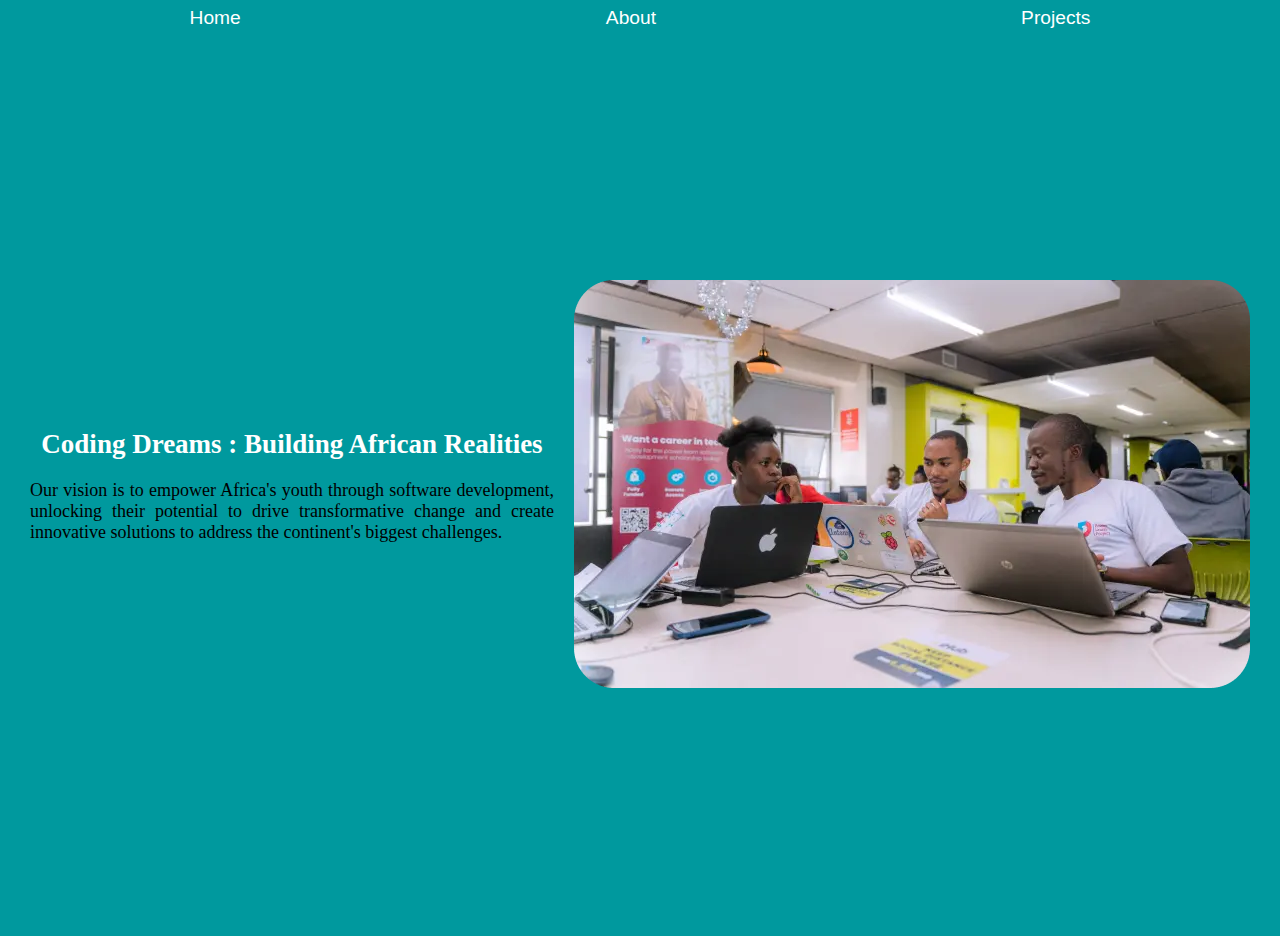
<file: index.html>
<!DOCTYPE html>
<html lang="en">
<head>
  <meta charset="UTF-8">
  <meta name="viewport" content="width=device-width, initial-scale=1.0">
  <title>plp portfolio</title>
  <link rel="stylesheet" href="style.css">
</head>
<body>
  <nav>
    <ul>
      <li><a href="#">Home</a></li>
      <li><a href="/about.html">About</a></li>
      <li><a href="/project.html">Projects</a></li>
    </ul>
  </nav>
  <main>
    <div class="center">
     <div class="texts">
      <h2>Coding Dreams : Building African Realities</h2>
      <p>Our vision is to empower Africa's youth through software development, unlocking their potential to drive transformative change and create innovative solutions to address the continent's biggest challenges.</p>
     </div>
      <div>
        <img src="./images/about.webp" alt="">
      </div>
    </div>
  </main>
</body>
</html>
</file>
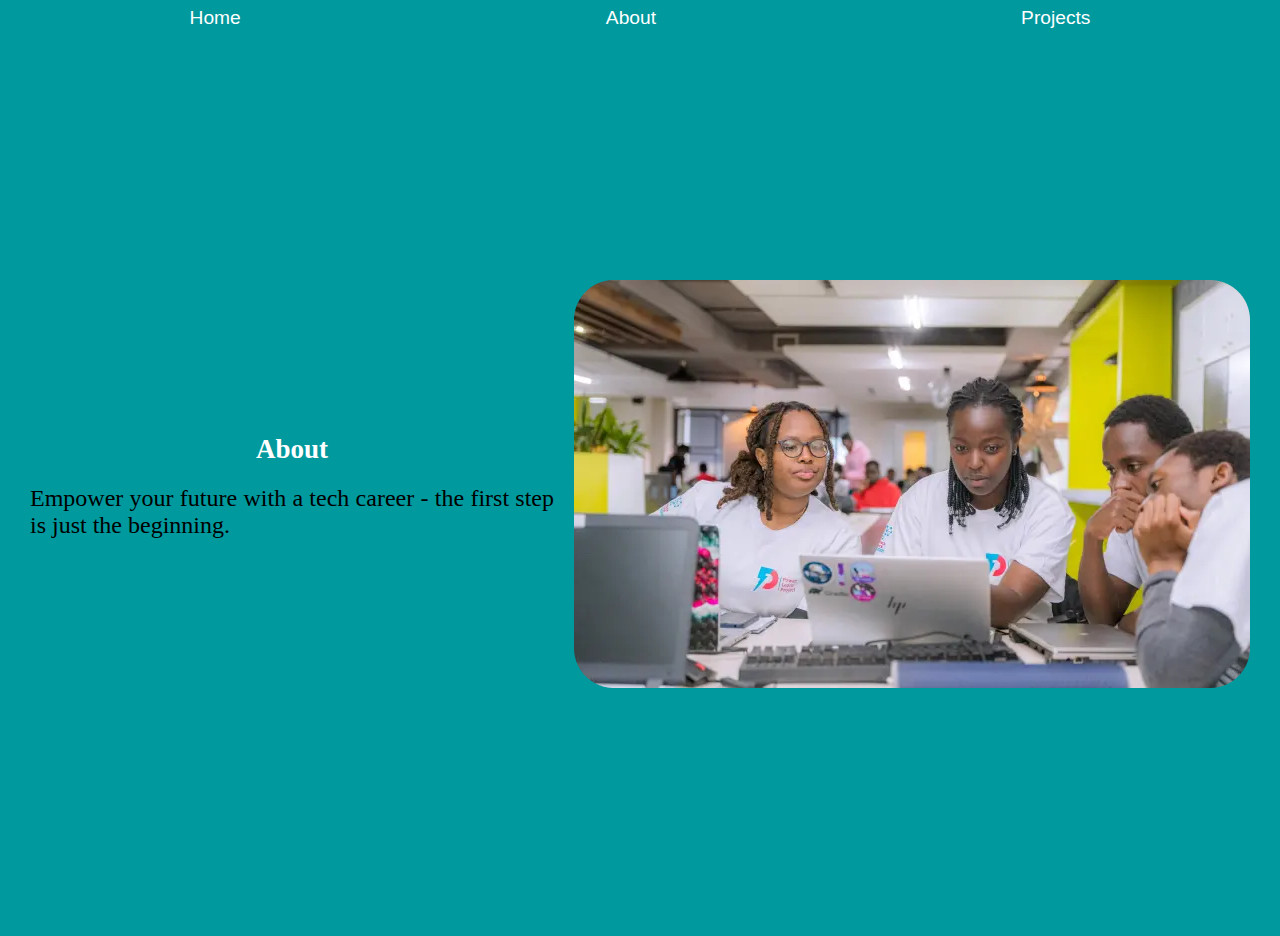
<file: about.html>
<!DOCTYPE html>
<html lang="en">
<head>
  <meta charset="UTF-8">
  <meta name="viewport" content="width=device-width, initial-scale=1.0">
  <title>About page</title>
  <link rel="stylesheet" href="style.css">
</head>
<body>
  <nav>
    <ul>
      <li><a href="/portfolio.html">Home</a></li>
      <li><a href="/about.html">About</a></li>
      <li><a href="/project.html">Projects</a></li>
    </ul>
  </nav>
  <main>
    <div class="center">
      <div class="texts">
        <h2>About</h2>
        <p id="empower">Empower your future with a tech career - the first step is just the beginning.</p>
      </div>
      <div>
        <img src="./images/code.webp" alt="">
      </div>
    </div>
   
  </main>
</body>
</html>
</file>
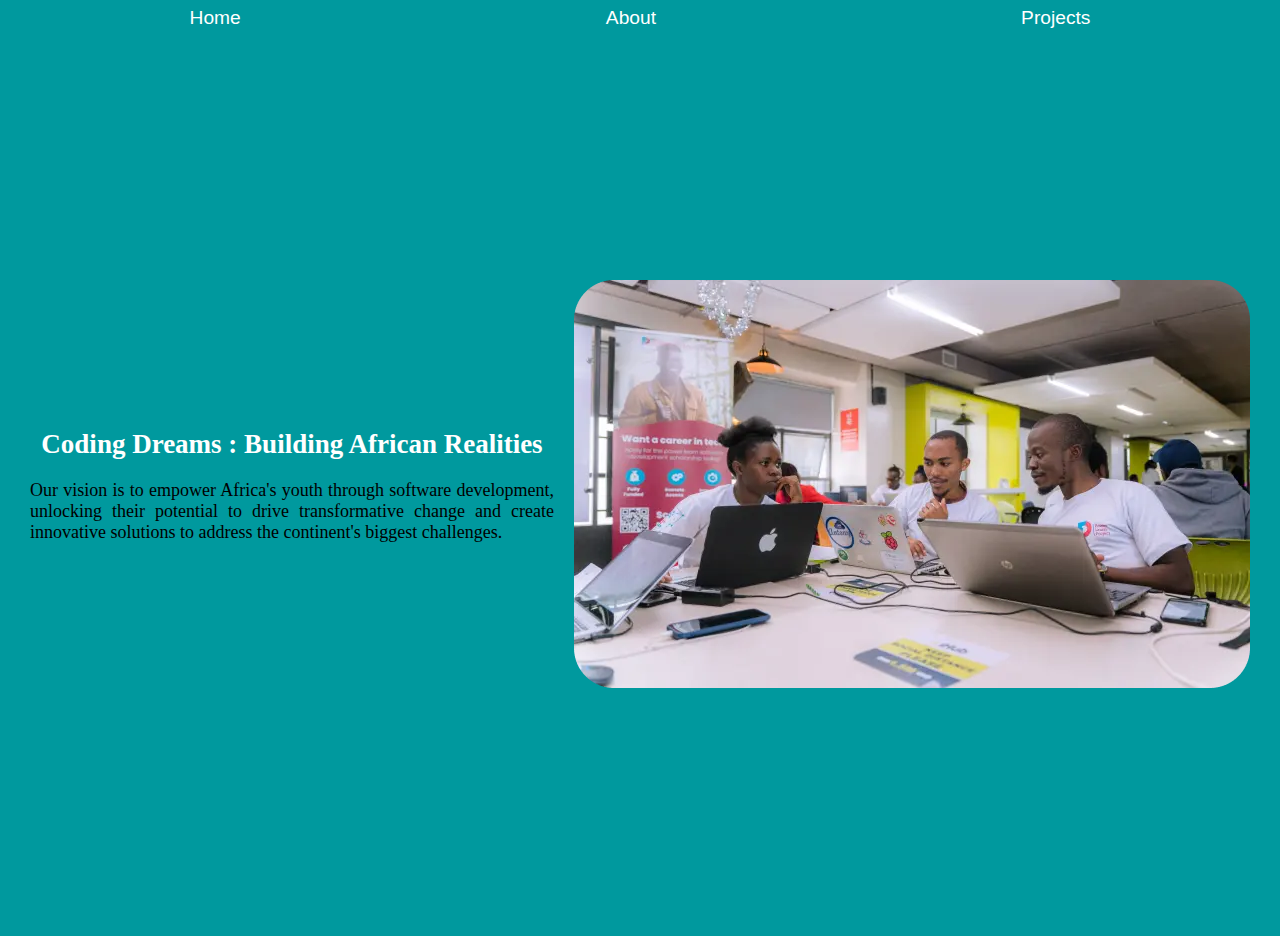
<file: portfolio.html>
<!DOCTYPE html>
<html lang="en">
<head>
  <meta charset="UTF-8">
  <meta name="viewport" content="width=device-width, initial-scale=1.0">
  <title>plp portfolio</title>
  <link rel="stylesheet" href="style.css">
</head>
<body>
  <nav>
    <ul>
      <li><a href="#">Home</a></li>
      <li><a href="/about.html">About</a></li>
      <li><a href="/project.html">Projects</a></li>
    </ul>
  </nav>
  <main>
    <div class="center">
     <div class="texts">
      <h2>Coding Dreams : Building African Realities</h2>
      <p>Our vision is to empower Africa's youth through software development, unlocking their potential to drive transformative change and create innovative solutions to address the continent's biggest challenges.</p>
     </div>
      <div>
        <img src="./images/about.webp" alt="">
      </div>
    </div>
  </main>
</body>
</html>
</file>
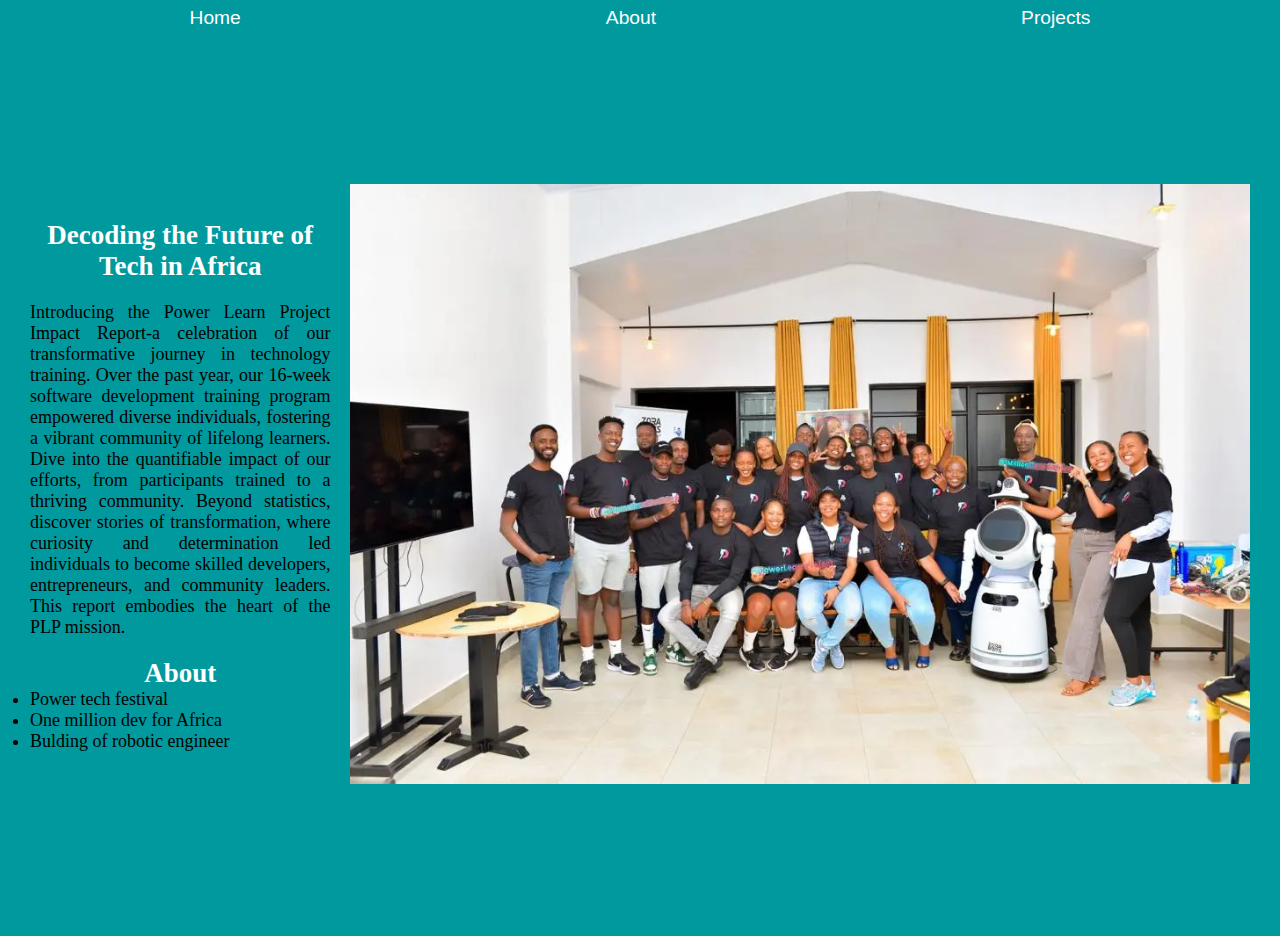
<file: project.html>
<!DOCTYPE html>
<html lang="en">
<head>
  <meta charset="UTF-8">
  <meta name="viewport" content="width=device-width, initial-scale=1.0">
  <title>project page</title>
  <link rel="stylesheet" href="style.css">
</head>
<body>
  <nav>
    <ul>
      <li><a href="/portfolio.html">Home</a></li>
      <li><a href="/about.html">About</a></li>
      <li><a href="/project.html">Projects</a></li>
    </ul>
  </nav>
  <main>
  <div class="center">
    <div class="texts">
      <h2>Decoding the Future of Tech in Africa</h2>
      <p>Introducing the Power Learn Project Impact Report-a celebration of our transformative journey in technology training. Over the past year, our 16-week software development training program empowered diverse individuals, fostering a vibrant community of lifelong learners. Dive into the quantifiable impact of our efforts, from participants trained to a thriving community. Beyond statistics, discover stories of transformation, where curiosity and determination led individuals to become skilled developers, entrepreneurs, and community leaders. This report embodies the heart of the PLP mission.</p>
      <div class="orderedList">
        <h2>About</h2>
        <ul>
          <li>Power tech festival</li>
          <li>One million dev for Africa</li>
          <li>Bulding of robotic engineer</li>
        </ul>
      </div>
    </div>
    <div class="images">
      <img src="./images/robotics.webp" alt="">
    </div>
  </div>
  </main>
</body>
</html>
</file>
<file: style.css>
*{
  padding: 0;
  margin: 0;
  box-sizing: border-box;
}
nav{
  /* box-shadow: 0 2px 2px 0 rgba(0,0,0,.2); */
  position: sticky;
  top: 0;
  padding: 2px;
  background-color: rgb(0,153,158);
}
nav ul{
  display: flex;
  justify-content: space-around;
  list-style-type: none;
  font-size: larger;
  font-family: sans-serif;
  padding: 5px;
}
a{
  text-decoration: none;
  color: white;
}
a:hover{
  color: brown;
}
.center{
  display: flex;
  justify-content: center;
  text-align: justify;
  align-items: center;
  gap: 20px;
}
.texts{
  display: flex;
  flex-direction: column;
  font-size: large;
  gap: 20px;
}
.texts h2{
  color: white;
  text-align: center;
}
#empower{
  font-size: x-large;
}
.images img{
  height: 600px;
}
main{
  display: flex;
  flex-direction: column;
  justify-content: center;
  text-align: center;
  padding: 0px 30px;
  height: 100vh;
  background-color: rgb(0,153,158);
}
@media screen and (max-width:768px) {
  .center{
    flex-direction: column;
    overflow: hidden;
  }
  main{
    height: 100%;
    margin: 20px;
  }
}
</file>
